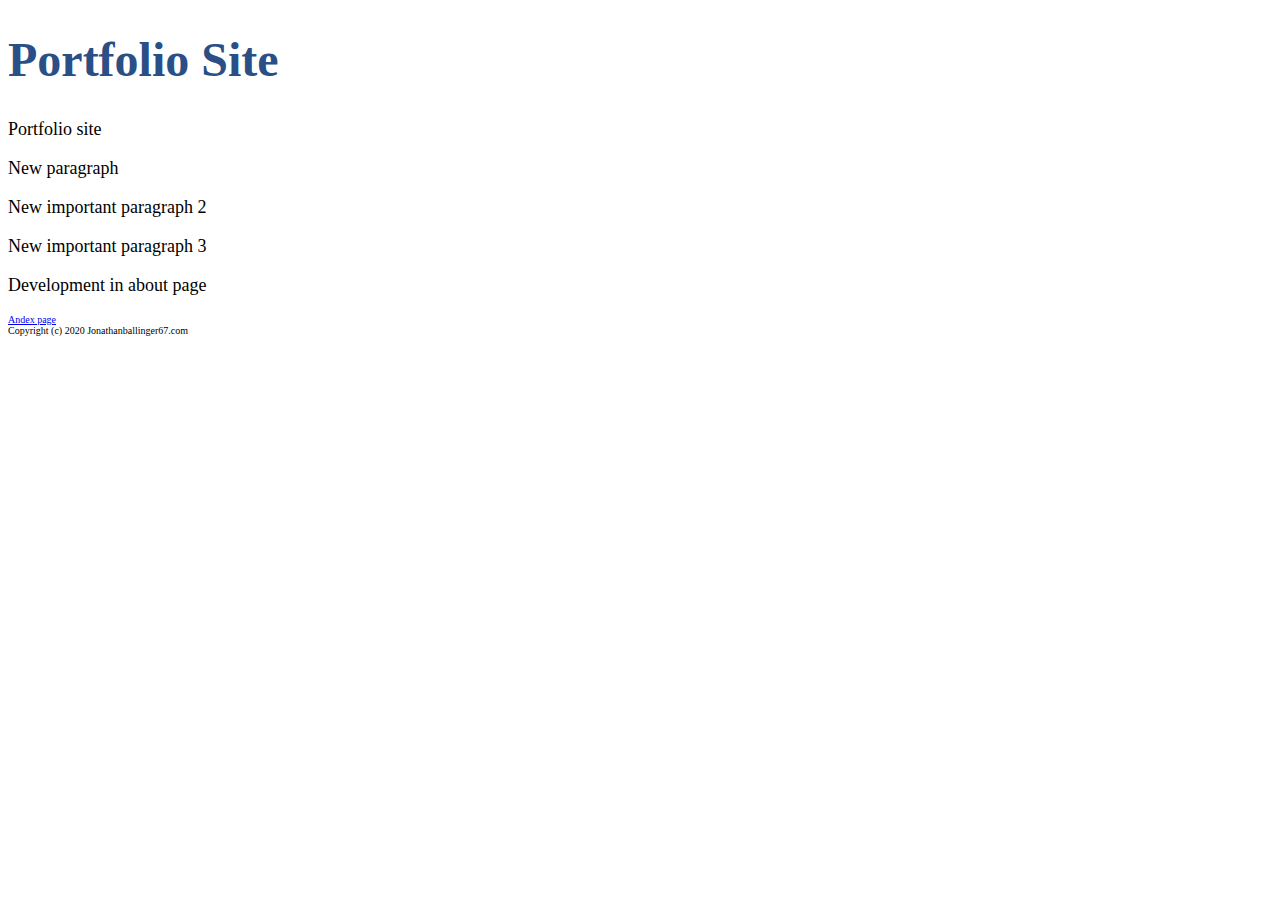
<file: index.html>
<!DOCTYPE html>
<html lang="en">
<head>
    <meta charset="UTF-8">
    <meta http-equiv="X-UA-Compatible" content="IE=edge">
    <meta name="viewport" content="width=device-width, initial-scale=1.0">
    <link rel="stylesheet" href="styles.css">
    <title>Portfolio Site</title>
</head>
<body>
    <h1>Portfolio Site</h1>
    <p>Portfolio site</p>
    <p>New paragraph</p>
    <p>New important paragraph 2</p>
    <p>New important paragraph 3</p>
    <p>Development in about page</p>
    <a href="about.html">Andex page</a>
    <footer>Copyright (c) 2020 Jonathanballinger67.com</footer>
</body>
</html>
</file>
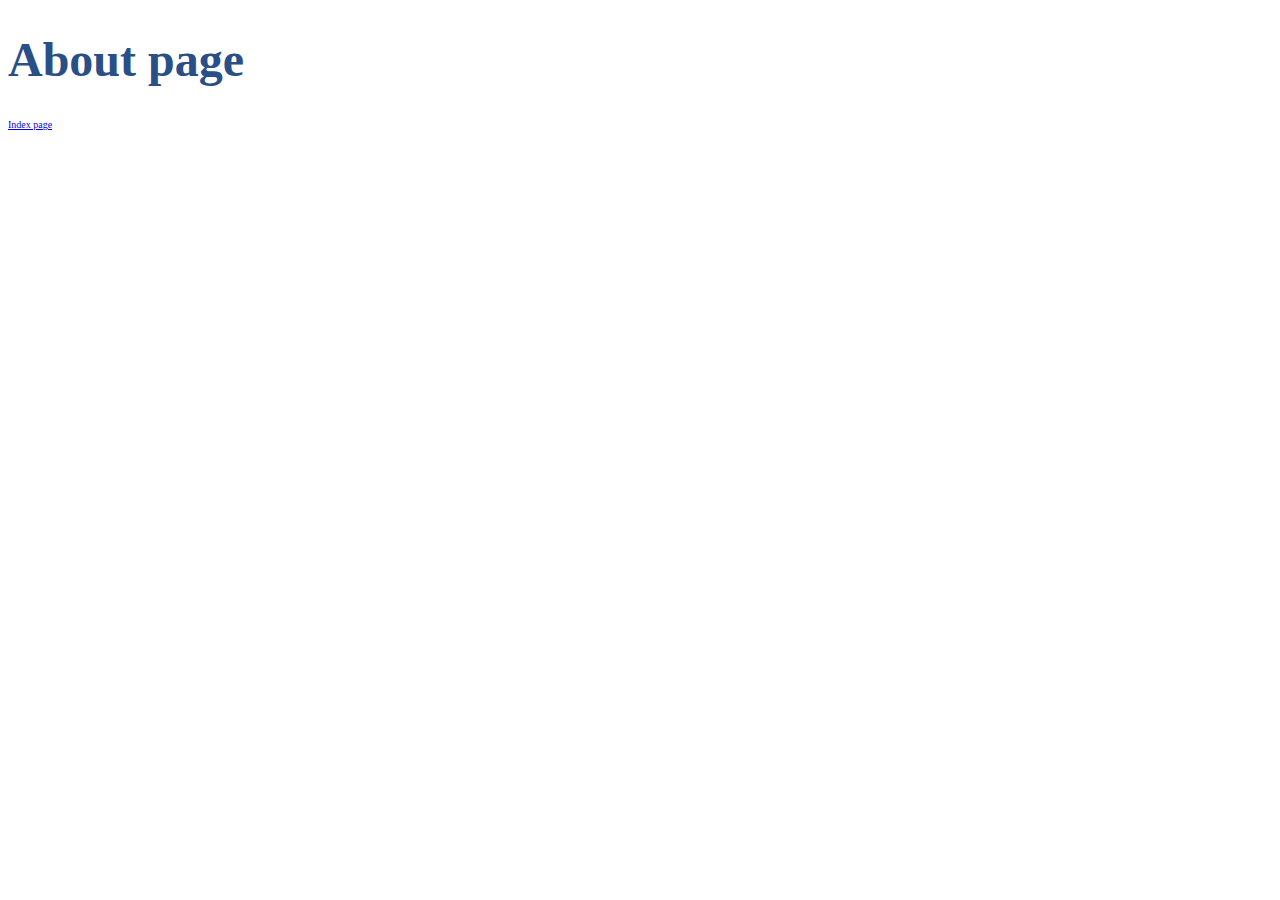
<file: about.html>
<!DOCTYPE html>
<html lang="en">
<head>
    <meta charset="UTF-8">
    <meta http-equiv="X-UA-Compatible" content="IE=edge">
    <meta name="viewport" content="width=device-width, initial-scale=1.0">
    <link rel="stylesheet" href="css/styles.css">
    <title>About page</title>
</head>
<body>
    <h1>About page</h1>
    <a href="index.html">Index page</a>
</body>
</html>
</file>
<file: styles.css>
html {
    font-size: 10px;
}

h1 {
    font-size: 4.8rem;
    color: rgb(41, 79, 134);
}

p {
    font-size: 1.8rem;
}
</file>
<file: css/styles.css>
html {
    font-size: 10px;
}

h1 {
    font-size: 4.8rem;
    color: rgb(41, 79, 134);
}

p {
    font-size: 1.8rem;
}
</file>
